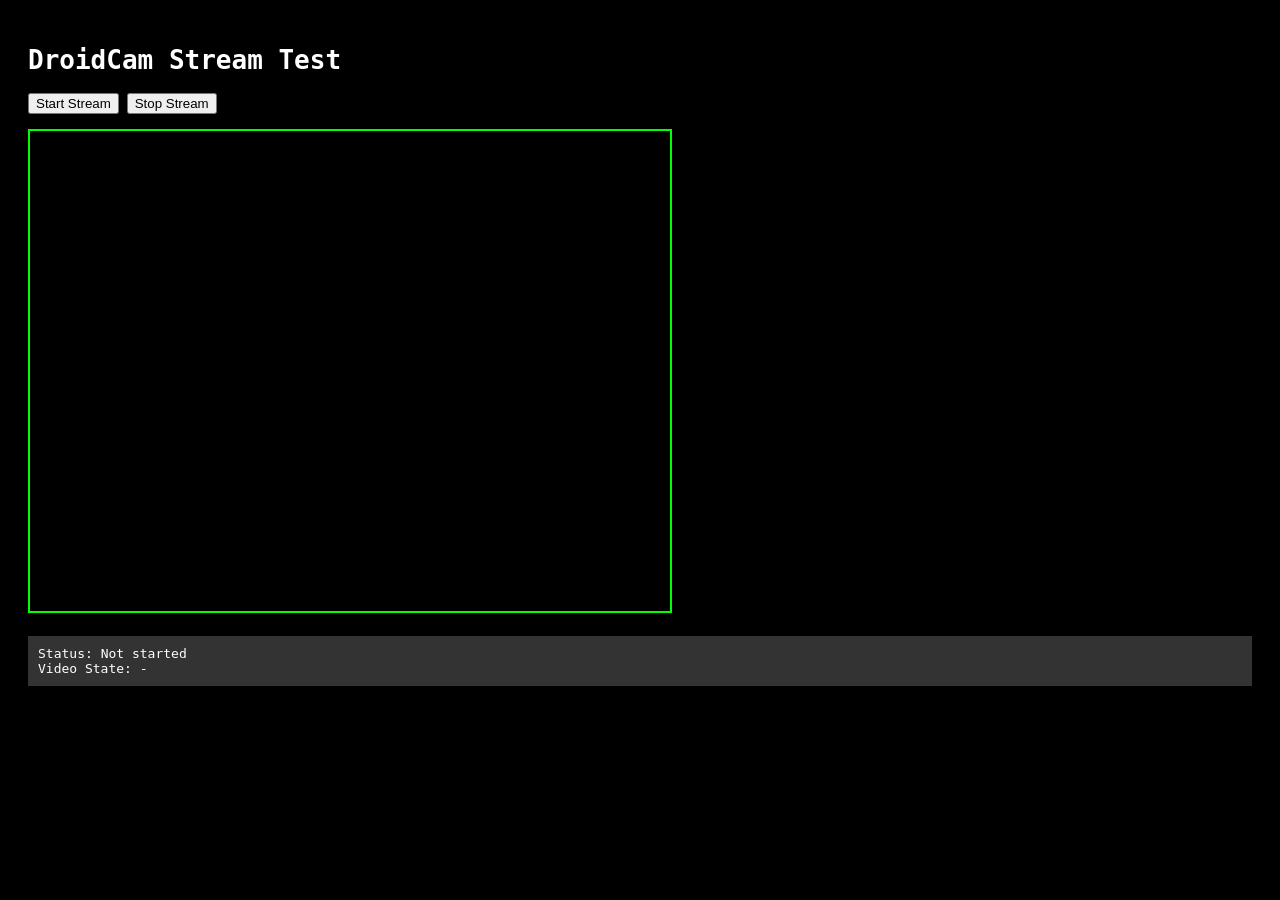
<file: railway_dashboard/test_stream.html>
<!DOCTYPE html>
<html>
<head>
    <title>Test Video Stream</title>
    <style>
        body {
            background: #000;
            color: #fff;
            font-family: monospace;
            padding: 20px;
        }
        video {
            width: 640px;
            height: 480px;
            border: 2px solid #0f0;
        }
        .status {
            margin-top: 20px;
            padding: 10px;
            background: #333;
        }
    </style>
</head>
<body>
    <h1>DroidCam Stream Test</h1>
    <button id="startBtn">Start Stream</button>
    <button id="stopBtn">Stop Stream</button>
    <br><br>
    <video id="video" autoplay muted playsinline></video>
    <div class="status">
        <div>Status: <span id="status">Not started</span></div>
        <div>Video State: <span id="videoState">-</span></div>
    </div>

    <script>
        const video = document.getElementById('video');
        const status = document.getElementById('status');
        const videoState = document.getElementById('videoState');
        
        document.getElementById('startBtn').addEventListener('click', async () => {
            try {
                status.textContent = 'Starting camera...';
                
                // Call backend to start camera
                const response = await fetch('/api/live/start', {
                    method: 'POST',
                    headers: { 'Content-Type': 'application/json' }
                });
                
                const data = await response.json();
                console.log('Start response:', data);
                
                if (data.status === 'success') {
                    status.textContent = 'Camera started, loading stream...';
                    
                    // Set video source to stream
                    video.src = '/api/live/stream';
                    
                    video.onloadeddata = () => {
                        status.textContent = 'Stream loaded successfully!';
                        videoState.textContent = 'Playing';
                    };
                    
                    video.onerror = (e) => {
                        status.textContent = 'Stream error: ' + e.type;
                        videoState.textContent = 'Error';
                        console.error('Video error:', e);
                    };
                } else {
                    status.textContent = 'Failed to start: ' + data.message;
                }
            } catch (error) {
                status.textContent = 'Error: ' + error.message;
                console.error('Error:', error);
            }
        });
        
        document.getElementById('stopBtn').addEventListener('click', async () => {
            video.pause();
            video.src = '';
            
            const response = await fetch('/api/live/stop', {
                method: 'POST'
            });
            
            status.textContent = 'Stopped';
            videoState.textContent = 'Stopped';
        });
        
        // Update video state
        setInterval(() => {
            if (video.readyState > 0) {
                videoState.textContent = `Ready (${video.readyState}): ${video.videoWidth}x${video.videoHeight}`;
            }
        }, 1000);
    </script>
</body>
</html>
</file>
